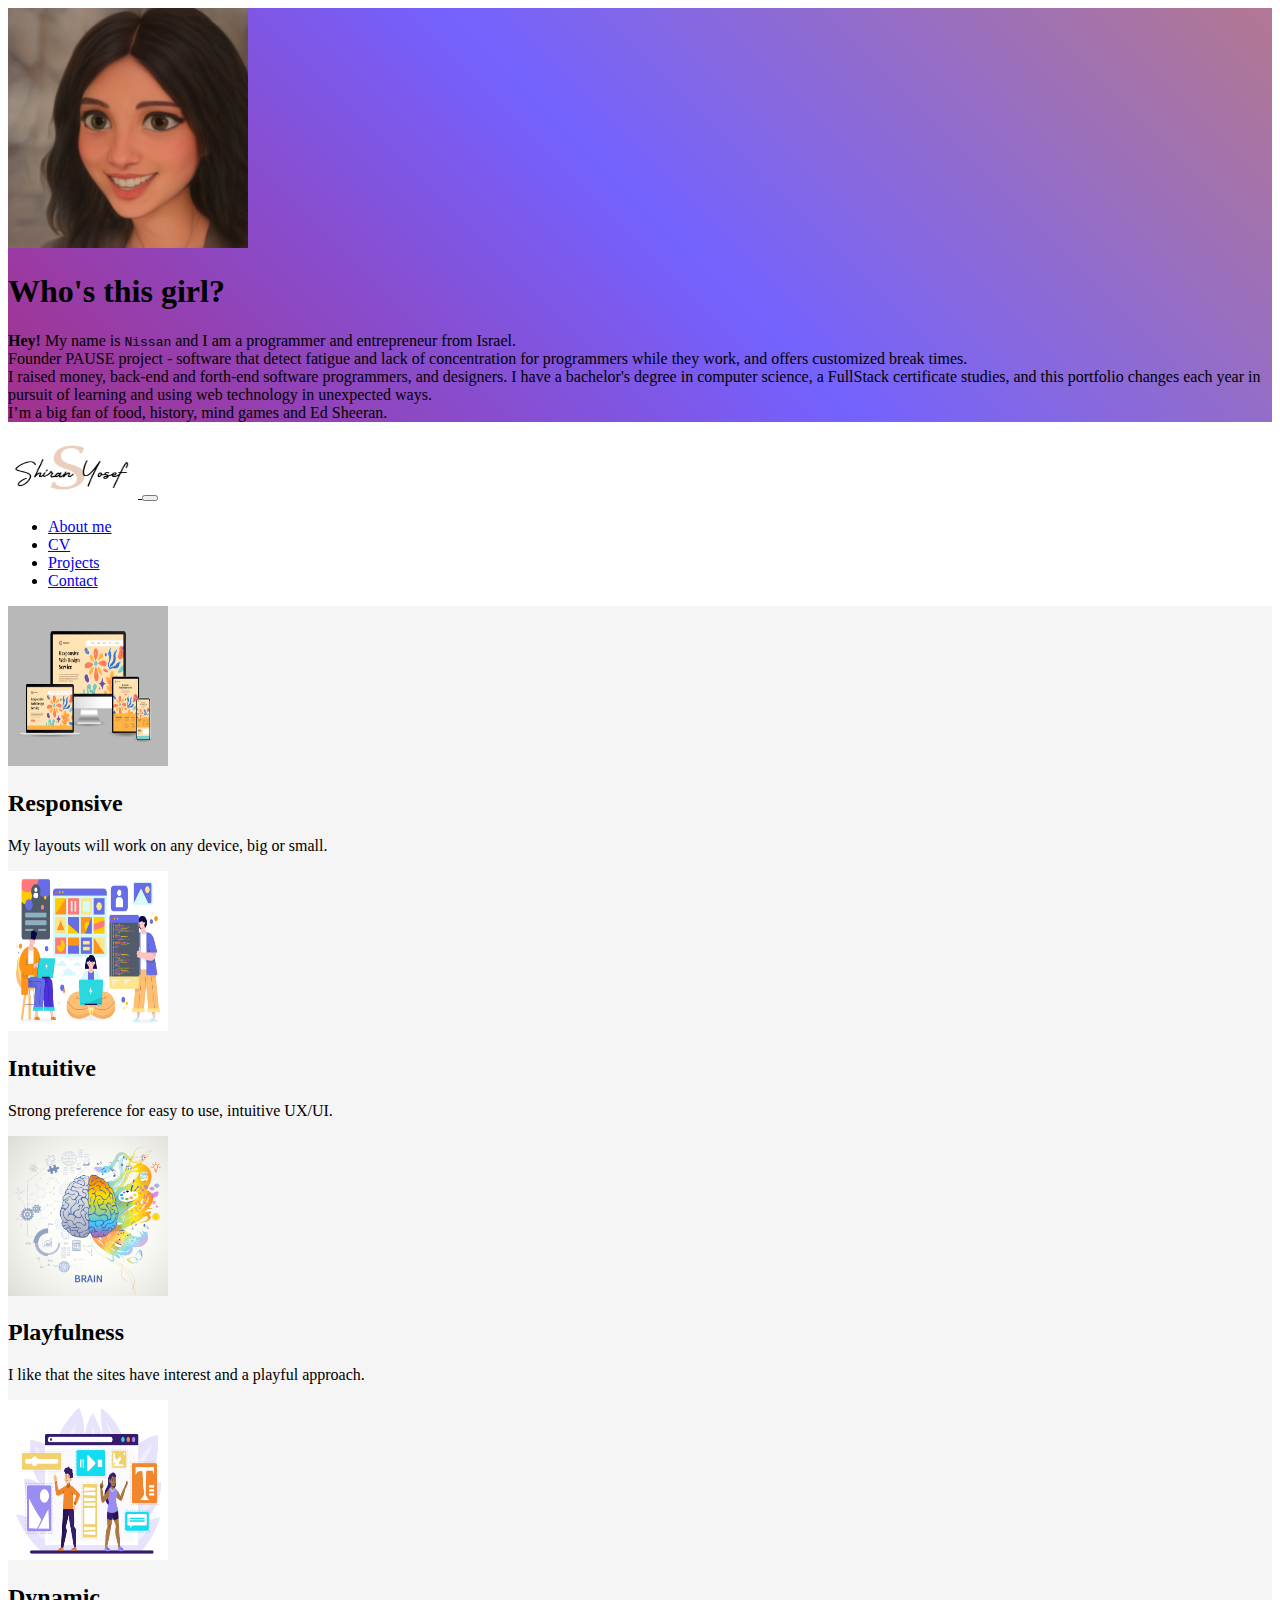
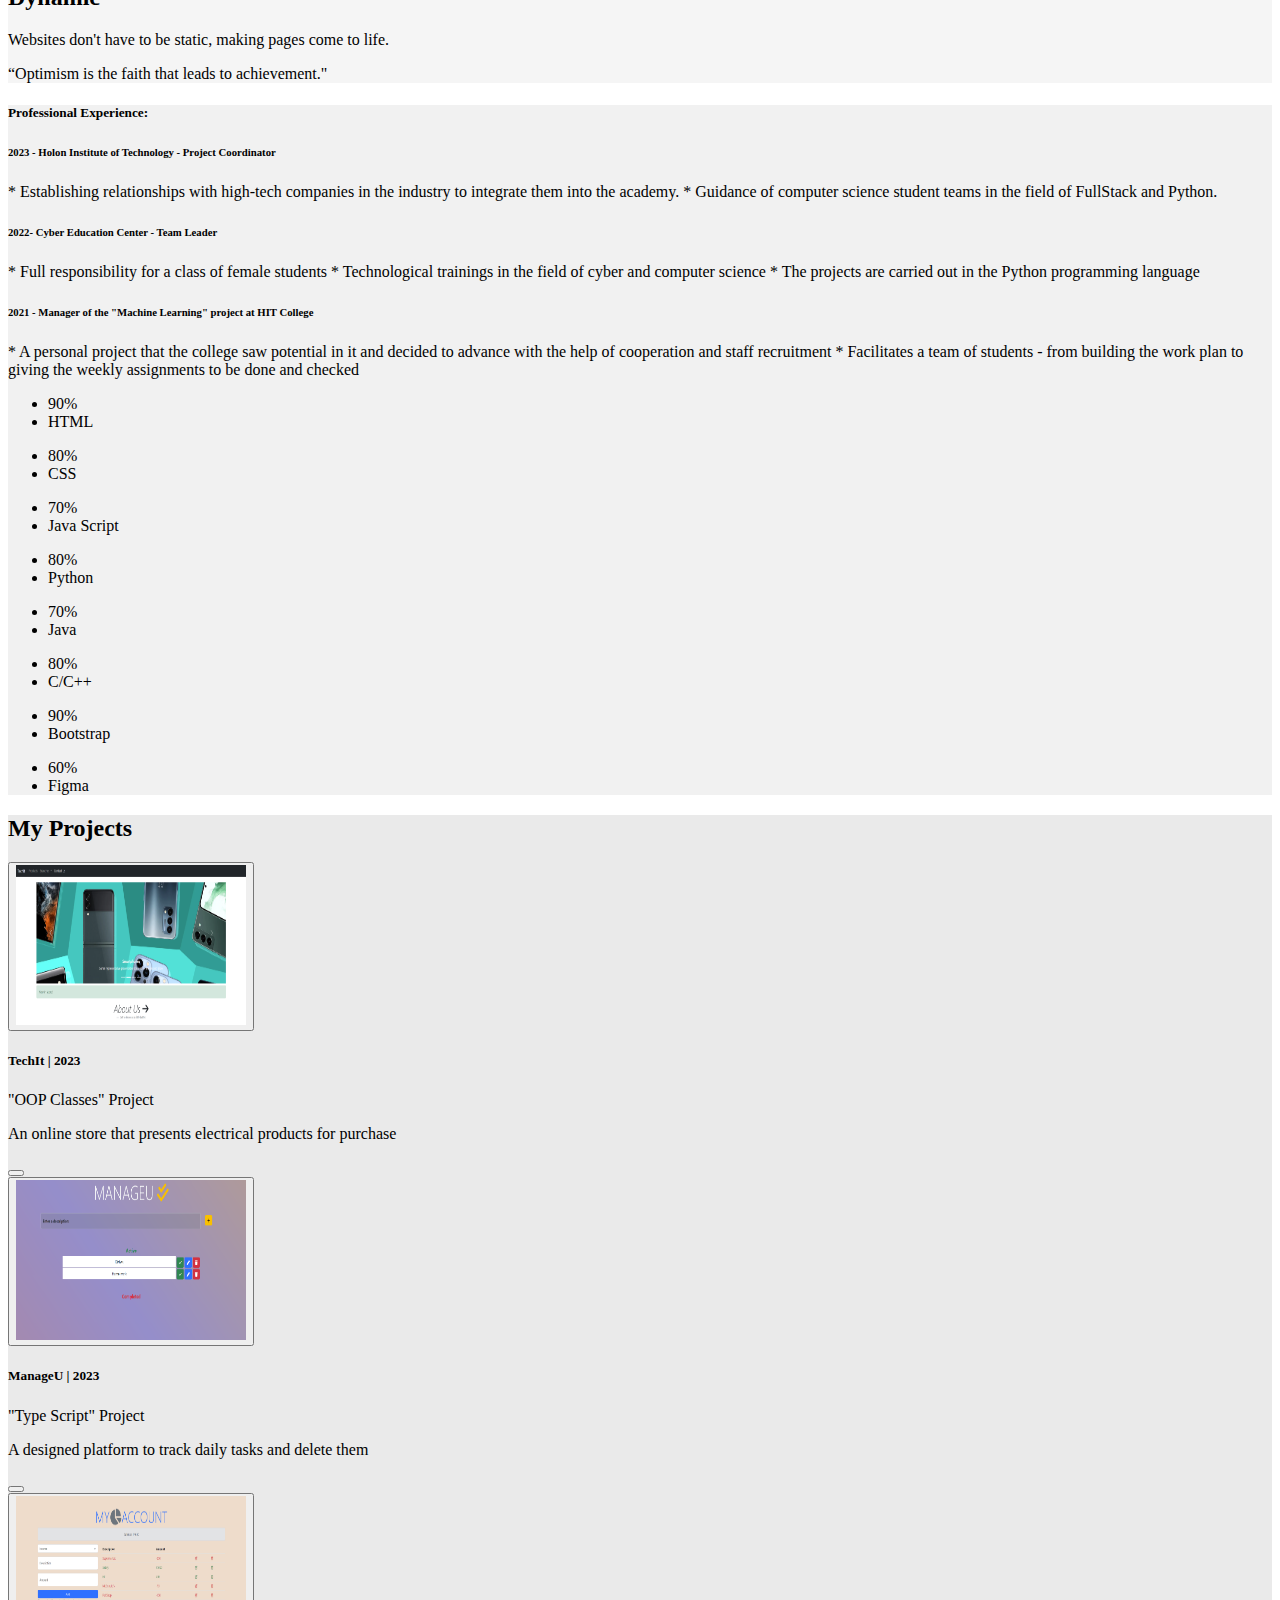
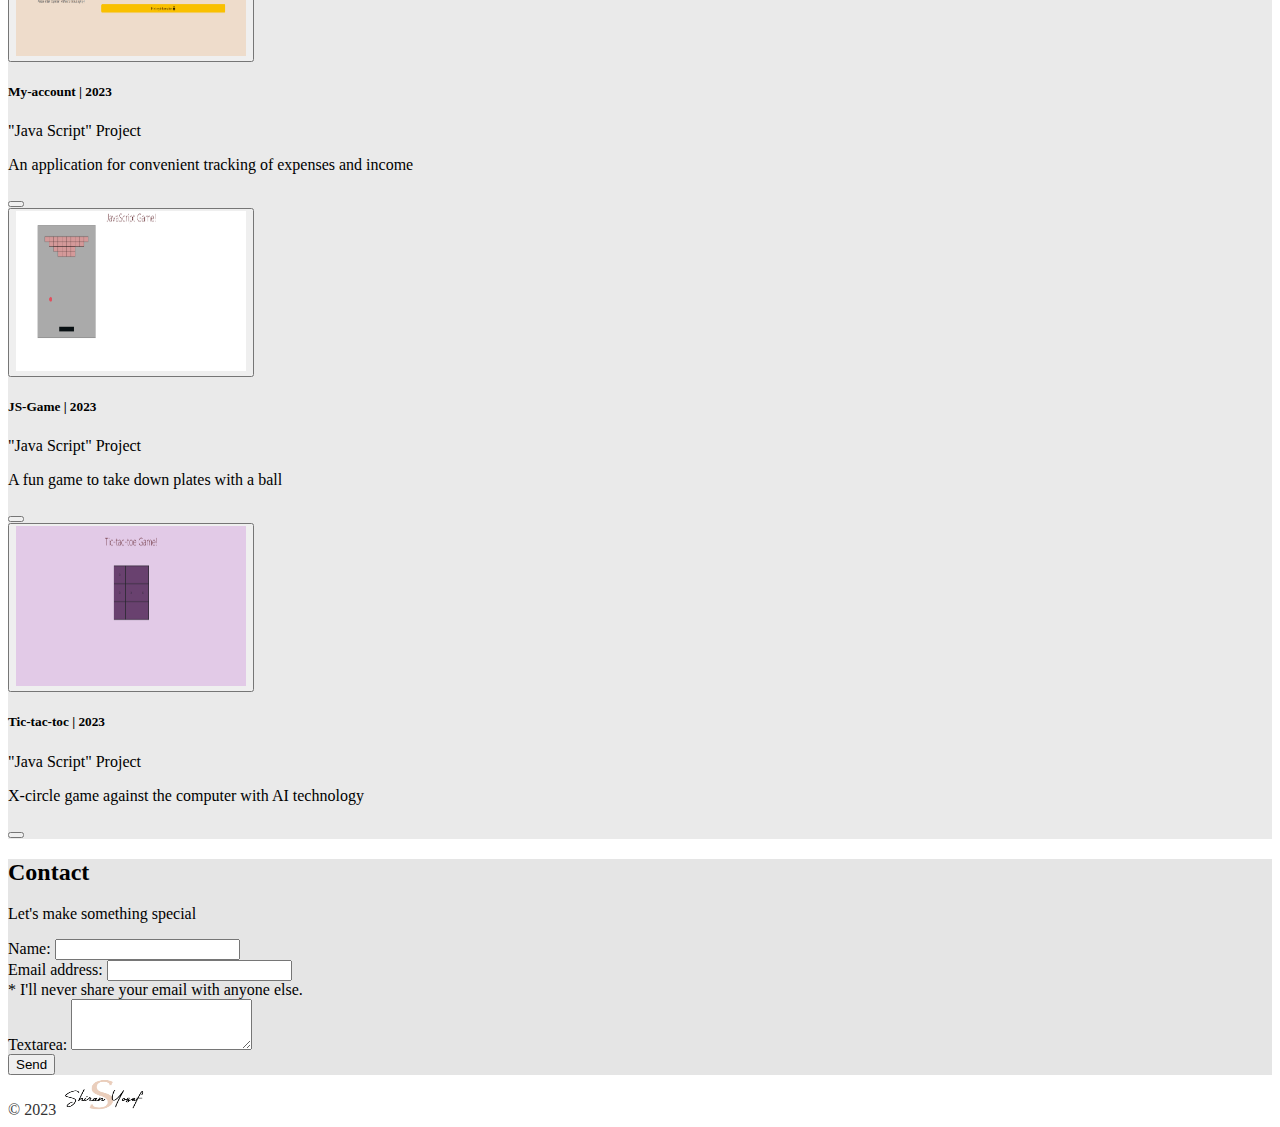
<file: index.html>
<!DOCTYPE html>
<html lang="en">
  <head>
    <meta charset="UTF-8" />
    <meta name="viewport" content="width=device-width, initial-scale=1.0" />
    <link
      rel="stylesheet"
      href="https://cdn.jsdelivr.net/npm/bootstrap@5.2.3/dist/css/bootstrap.min.css"
      integrity="sha384-rbsA2VBKQhggwzxH7pPCaAqO46MgnOM80zW1RWuH61DGLwZJEdK2Kadq2F9CUG65"
      crossorigin="anonymous"
    />
    <link
      rel="stylesheet"
      href="https://cdnjs.cloudflare.com/ajax/libs/font-awesome/6.4.0/css/all.min.css"
      integrity="sha512-iecdLmaskl7CVkqkXNQ/ZH/XLlvWZOJyj7Yy7tcenmpD1ypASozpmT/E0iPtmFIB46ZmdtAc9eNBvH0H/ZpiBw=="
      crossorigin="anonymous"
      referrerpolicy="no-referrer"
    />
    <script async src="//jsfiddle.net/bootstrapious/ekv4a6oq/embed/"></script>
    <title>My Portfolio</title>
    <link rel="stylesheet" href="index.css" />
  </head>
  <body>
    <!-- Header-->
    <section class="container-fluid py-4 header text-center">
      <div class="container py-4 text-white">
        <header class="py-2">
          <div class="bg-image hover-zoom">
            <img src="./images/profilePictureCartoon.jpg" class="rounded-circle" width="240" height="240" alt="" />
          </div>
          <h1 class="display-6 py-2">Who's this girl?</h1>
          <p class="font-italic mb-1 p-0 lh-base text lead">
            <b class="fs-5">Hey!</b> My name is <kbd class="bg-danger bg-gradient bg-opacity-25">Nissan</kbd> and I am a
            programmer and entrepreneur from Israel. <br />
            Founder PAUSE project - software that detect fatigue and lack of concentration for programmers while they
            work, and offers customized break times. <br />
            I raised money, back-end and forth-end software programmers, and designers. I have a bachelor's degree in
            computer science, a FullStack certificate studies, and this portfolio changes each year in pursuit of
            learning and using web technology in unexpected ways. <br />
            I’m a big fan of food, history, mind games and Ed Sheeran.
          </p>
        </header>
      </div>
    </section>

    <!-- Sticky navbar-->
    <header class="header sticky-top">
      <nav class="navbar navbar-expand-lg bg-danger bg-gradient bg-opacity-10 py-0 shadow-sm">
        <div class="container">
          <a class="navbar-brand" href="#">
            <strong class="h6 mb-0 font-weight-bold text-uppercase"
              ><img
                class="img mb-2"
                src="./logo/ShiranYosefLogo-removeBg.png"
                height="60"
                width="130"
                alt=""
              /> </strong
          ></a>
          <button
            class="navbar-toggler navbar-toggler-right"
            type="button"
            data-bs-toggle="collapse"
            data-bs-target="#navbarNavDropdown"
            aria-controls="navbarNavDropdown"
            aria-expanded="false"
            aria-label="Toggle navigation"
          >
            <span class="navbar-toggler-icon"></span>
          </button>
          <div class="collapse navbar-collapse" id="navbarNavDropdown">
            <ul class="navbar-nav ml-auto">
              <li class="nav-item active">
                <a class="nav-link" href="#Work Methods">About me</a>
              </li>
              <li class="nav-item"><a class="nav-link" href="#CV">CV</a></li>
              <li class="nav-item"><a class="nav-link" href="#Projects">Projects</a></li>
              <li class="nav-item"><a class="nav-link" href="#Contact">Contact</a></li>
            </ul>
          </div>
        </div>
      </nav>
    </header>

    <!-- Work Methods-->
    <section class="py-3 section-1" id="Work Methods">
      <div class="container py-5 text-center">
        <div class="row d-flex justify-content-evenly">
          <div class="col-md-3 col-sm-6">
            <img class="rounded-circle border border-4" src="./images/Responsive.jpg" width="160" height="160" alt="" />
            <h2 class="mt-3">Responsive</h2>
            <p class="text-muted lead">My layouts will work on any device, big or small.</p>
          </div>
          <div class="col-md-3 col-sm-6">
            <img class="rounded-circle border border-4" src="./images/Intuitive.jpg" width="160" height="160" alt="" />
            <h2 class="mt-3">Intuitive</h2>
            <p class="text-muted lead">Strong preference for easy to use, intuitive UX/UI.</p>
          </div>
          <div class="col-md-3 col-sm-6">
            <img
              class="rounded-circle border border-4"
              src="./images/Playfulness.jpg"
              width="160"
              height="160"
              alt=""
            />
            <h2 class="mt-3">Playfulness</h2>
            <p class="text-muted lead">I like that the sites have interest and a playful approach.</p>
          </div>
          <div class="col-md-3 col-sm-6">
            <img class="rounded-circle border border-4" src="./images/Dynamic.jpg" width="160" height="160" alt="" />
            <h2 class="mt-3">Dynamic</h2>
            <p class="text-muted lead">Websites don't have to be static, making pages come to life.</p>
          </div>
        </div>
        <p class="text lead fst-italic mt-5">“Optimism is the faith that leads to achievement."</p>
      </div>
    </section>

    <!-- CV -->
    <section class="py-5 section-2" id="CV">
      <div class="container py-2">
        <div class="row">
          <div class="card col-lg-8 overflow-auto">
            <h5 class="card-title mt-2">Professional Experience:</h5>
            <h6 class="card-subtitle text-body-secondary mt-2 text-decoration-underline">
              2023 - Holon Institute of Technology - Project Coordinator
            </h6>
            <div class="card-body fw-light">
              * Establishing relationships with high-tech companies in the industry to integrate them into the academy.
              * Guidance of computer science student teams in the field of FullStack and Python.
            </div>
            <h6 class="card-subtitle text-body-secondary mt-2 text-decoration-underline">
              2022- Cyber Education Center - Team Leader
            </h6>
            <div class="card-body fw-light fs-6">
              * Full responsibility for a class of female students * Technological trainings in the field of cyber and
              computer science * The projects are carried out in the Python programming language
            </div>
            <h6 class="card-subtitle text-body-secondary mt-2 text-decoration-underline">
              2021 - Manager of the "Machine Learning" project at HIT College
            </h6>
            <div class="card-body fw-light">
              * A personal project that the college saw potential in it and decided to advance with the help of
              cooperation and staff recruitment * Facilitates a team of students - from building the work plan to giving
              the weekly assignments to be done and checked
            </div>
          </div>
          <div class="col-lg-4 mt-4">
            <ul class="list-group list-group-horizontal">
              <li class="list-group-item col-lg-8">
                <div class="progress mt-1">
                  <div
                    class="progress-bar bg-success"
                    role="progressbar"
                    style="width: 90%"
                    aria-valuenow="25"
                    aria-valuemin="0"
                    aria-valuemax="100"
                  >
                    90%
                  </div>
                </div>
              </li>
              <li class="list-group-item list-group-item-success">HTML</li>
            </ul>
            <ul class="list-group list-group-horizontal">
              <li class="list-group-item col-lg-8">
                <div class="progress mt-1">
                  <div
                    class="progress-bar bg-success bg-gradient bg-opacity-75"
                    role="progressbar"
                    style="width: 80%"
                    aria-valuenow="25"
                    aria-valuemin="0"
                    aria-valuemax="100"
                  >
                    80%
                  </div>
                </div>
              </li>
              <li class="list-group-item list-group-item-success">CSS</li>
            </ul>
            <ul class="list-group list-group-horizontal">
              <li class="list-group-item col-lg-8">
                <div class="progress mt-1">
                  <div
                    class="progress-bar bg-success bg-gradient bg-opacity-50"
                    role="progressbar"
                    style="width: 70%"
                    aria-valuenow="25"
                    aria-valuemin="0"
                    aria-valuemax="100"
                  >
                    70%
                  </div>
                </div>
              </li>
              <li class="list-group-item list-group-item-success">Java Script</li>
            </ul>
            <ul class="list-group list-group-horizontal">
              <li class="list-group-item col-lg-8">
                <div class="progress mt-1">
                  <div
                    class="progress-bar bg-success bg-gradient bg-opacity-75"
                    role="progressbar"
                    style="width: 80%"
                    aria-valuenow="25"
                    aria-valuemin="0"
                    aria-valuemax="100"
                  >
                    80%
                  </div>
                </div>
              </li>
              <li class="list-group-item list-group-item-success">Python</li>
            </ul>
            <ul class="list-group list-group-horizontal">
              <li class="list-group-item col-lg-8">
                <div class="progress mt-1">
                  <div
                    class="progress-bar bg-success bg-gradient bg-opacity-50"
                    role="progressbar"
                    style="width: 70%"
                    aria-valuenow="25"
                    aria-valuemin="0"
                    aria-valuemax="100"
                  >
                    70%
                  </div>
                </div>
              </li>
              <li class="list-group-item list-group-item-success">Java</li>
            </ul>
            <ul class="list-group list-group-horizontal">
              <li class="list-group-item col-lg-8">
                <div class="progress mt-1">
                  <div
                    class="progress-bar bg-success bg-gradient bg-opacity-75"
                    role="progressbar"
                    style="width: 80%"
                    aria-valuenow="25"
                    aria-valuemin="0"
                    aria-valuemax="100"
                  >
                    80%
                  </div>
                </div>
              </li>
              <li class="list-group-item list-group-item-success">C/C++</li>
            </ul>
            <ul class="list-group list-group-horizontal">
              <li class="list-group-item col-lg-8">
                <div class="progress mt-1">
                  <div
                    class="progress-bar bg-success"
                    role="progressbar"
                    style="width: 90%"
                    aria-valuenow="25"
                    aria-valuemin="0"
                    aria-valuemax="100"
                  >
                    90%
                  </div>
                </div>
              </li>
              <li class="list-group-item list-group-item-success">Bootstrap</li>
            </ul>
            <ul class="list-group list-group-horizontal">
              <li class="list-group-item col-lg-8">
                <div class="progress mt-1">
                  <div
                    class="progress-bar bg-success bg-gradient bg-opacity-25"
                    role="progressbar"
                    style="width: 60%"
                    aria-valuenow="25"
                    aria-valuemin="0"
                    aria-valuemax="100"
                  >
                    60%
                  </div>
                </div>
              </li>
              <li class="list-group-item list-group-item-success">Figma</li>
            </ul>
          </div>
        </div>
      </div>
    </section>

    <!-- Projects -->
    <section class="py-3 section-3" id="Projects">
      <div class="container py-5 text-center">
        <h2>My Projects</h2>
        <div class="row d-flex justify-content-evenly mt-5">
          <div class="col-md-4 col-sm-6">
            <button
              type="button"
              class="btn btn-link"
              onclick="window.location.href='//techit-company-nissan.netlify.app//';"
            >
              <img class="border border-4" src="./images/TechIt.jpg" width="230" height="160" alt="" />
            </button>
            <h5 class="mt-3">TechIt | 2023</h5>
            <p class="text-muted lead fst-italic mb-1">"OOP Classes" Project</p>
            <p class="mb-1">An online store that presents electrical products for purchase</p>
            <button
              type="button"
              class="btn btn-link"
              onclick="window.location.href='//github.com/Shiranyosef12/techit-company/';"
            >
              <i class="fa-brands fa-github fa-xl"></i>
            </button>
          </div>
          <div class="col-md-4 col-sm-6">
            <button type="button" class="btn btn-link" onclick="window.location.href='//manageu-nissan.netlify.app/';">
              <img class="border border-4" src="./images/ManageU.jpg" width="230" height="160" alt="" />
            </button>
            <h5 class="mt-3">ManageU | 2023</h5>
            <p class="text-muted lead fst-italic mb-1">"Type Script" Project</p>
            <p class="mb-1">A designed platform to track daily tasks and delete them</p>
            <button
              type="button"
              class="btn btn-link"
              onclick="window.location.href='//github.com/Shiranyosef12/manageu/';"
            >
              <i class="fa-brands fa-github fa-xl"></i>
            </button>
          </div>
          <div class="col-md-4 col-sm-6">
            <button
              type="button"
              class="btn btn-link"
              onclick="window.location.href='//myaccount-nissan.netlify.app/';"
            >
              <img class="border border-4" src="./images/My-account.jpg" width="230" height="160" alt="" />
            </button>
            <h5 class="mt-3">My-account | 2023</h5>
            <p class="text-muted lead fst-italic mb-1">"Java Script" Project</p>
            <p class="mb-1">An application for convenient tracking of expenses and income</p>
            <button
              type="button"
              class="btn btn-link"
              onclick="window.location.href='//github.com/Shiranyosef12/account/';"
            >
              <i class="fa-brands fa-github fa-xl"></i>
            </button>
          </div>
          <div class="col-md-4 col-sm-6">
            <button type="button" class="btn btn-link" onclick="window.location.href='//js-game-nissan.netlify.app/';">
              <img class="border border-4" src="./images/JS-Game.jpg" width="230" height="160" alt="" />
            </button>
            <h5 class="mt-3">JS-Game | 2023</h5>
            <p class="text-muted lead fst-italic mb-1">"Java Script" Project</p>
            <p class="mb-1">A fun game to take down plates with a ball</p>
            <button
              type="button"
              class="btn btn-link"
              onclick="window.location.href='//github.com/Shiranyosef12/JS-Game/';"
            >
              <i class="fa-brands fa-github fa-xl"></i>
            </button>
          </div>
          <div class="col-md-4 col-sm-6">
            <button
              type="button"
              class="btn btn-link"
              onclick="window.location.href='//tic-tac-toe-game-nissan.netlify.app/';"
            >
              <img class="border border-4" src="./images/Tic-tac-toc.jpg" width="230" height="160" alt="" />
            </button>
            <h5 class="mt-3">Tic-tac-toc | 2023</h5>
            <p class="text-muted lead fst-italic mb-1">"Java Script" Project</p>
            <p class="mb-1">X-circle game against the computer with AI technology</p>
            <button
              type="button"
              class="btn btn-link"
              onclick="window.location.href='//github.com/Shiranyosef12/JS-Tic-tac-toe-Game/';"
            >
              <i class="fa-brands fa-github fa-xl"></i>
            </button>
          </div>
        </div>
      </div>
    </section>

    <!-- Contact -->
    <section class="py-1 section-4" id="Contact">
      <div class="container py-5 text-center">
        <div class="row">
          <div class="col-lg-6 mx-auto">
            <h2>Contact</h2>
            <p class="text-muted lead">Let's make something special</p>
            <form>
              <div class="mb-3">
                <label for="InputName" class="form-label">Name:</label>
                <input type="text" class="form-control" minlength="2" />
              </div>
              <div class="mb-3">
                <label for="exampleInputEmail1" class="form-label">Email address:</label>
                <input type="email" class="form-control" id="exampleInputEmail1" aria-describedby="emailHelp" />
                <div id="emailHelp" class="form-text">* I'll never share your email with anyone else.</div>
              </div>
              <div class="mb-3">
                <label for="FormControlTextarea" class="form-label">Textarea:</label>
                <textarea class="form-control" rows="3" minlength="4"></textarea>
              </div>
              <button type="submit" class="btn btn-primary">Send</button>
            </form>
          </div>
        </div>
      </div>
    </section>

    <!-- Footer -->
    <footer class="bg-danger bg-gradient bg-opacity-10 py-0 shadow-sm text-center text-white">
      <div class="container p-1 pb-0">
        <section class="mb-1">
          <a
            class="btn btn-primary m-1"
            style="background-color: #3b5998"
            href="https://www.facebook.com/"
            role="button"
            ><i class="fab fa-facebook-f"></i
          ></a>
          <a
            class="btn btn-primary btn-floating m-1"
            style="background-color: #dd4b39"
            href="https://myaccount.google.com/?hl=iw"
            role="button"
            ><i class="fab fa-google"></i
          ></a>
          <a
            class="btn btn-primary btn-floating m-1"
            style="background-color: #ac2bac"
            href="https://www.instagram.com/"
            role="button"
            ><i class="fab fa-instagram"></i
          ></a>
          <a
            class="btn btn-primary btn-floating m-1"
            style="background-color: #0082ca"
            href="https://www.linkedin.com/feed/"
            role="button"
            ><i class="fab fa-linkedin-in"></i
          ></a>
          <a
            class="btn btn-primary btn-floating m-1"
            style="background-color: #333333"
            href="https://github.com/"
            role="button"
            ><i class="fab fa-github"></i
          ></a>
        </section>
      </div>

      <div class="text-center p-1" style="color: #333333">
        © 2023
        <img class="img mb-2" src="./logo/ShiranYosefLogo-removeBg.png" height="40" width="90" alt="" />
      </div>
    </footer>
    <script
      src="https://cdn.jsdelivr.net/npm/bootstrap@5.2.3/dist/js/bootstrap.bundle.min.js"
      integrity="sha384-kenU1KFdBIe4zVF0s0G1M5b4hcpxyD9F7jL+jjXkk+Q2h455rYXK/7HAuoJl+0I4"
      crossorigin="anonymous"
    ></script>
    <script src="test.js"></script>
  </body>
</html>
</file>
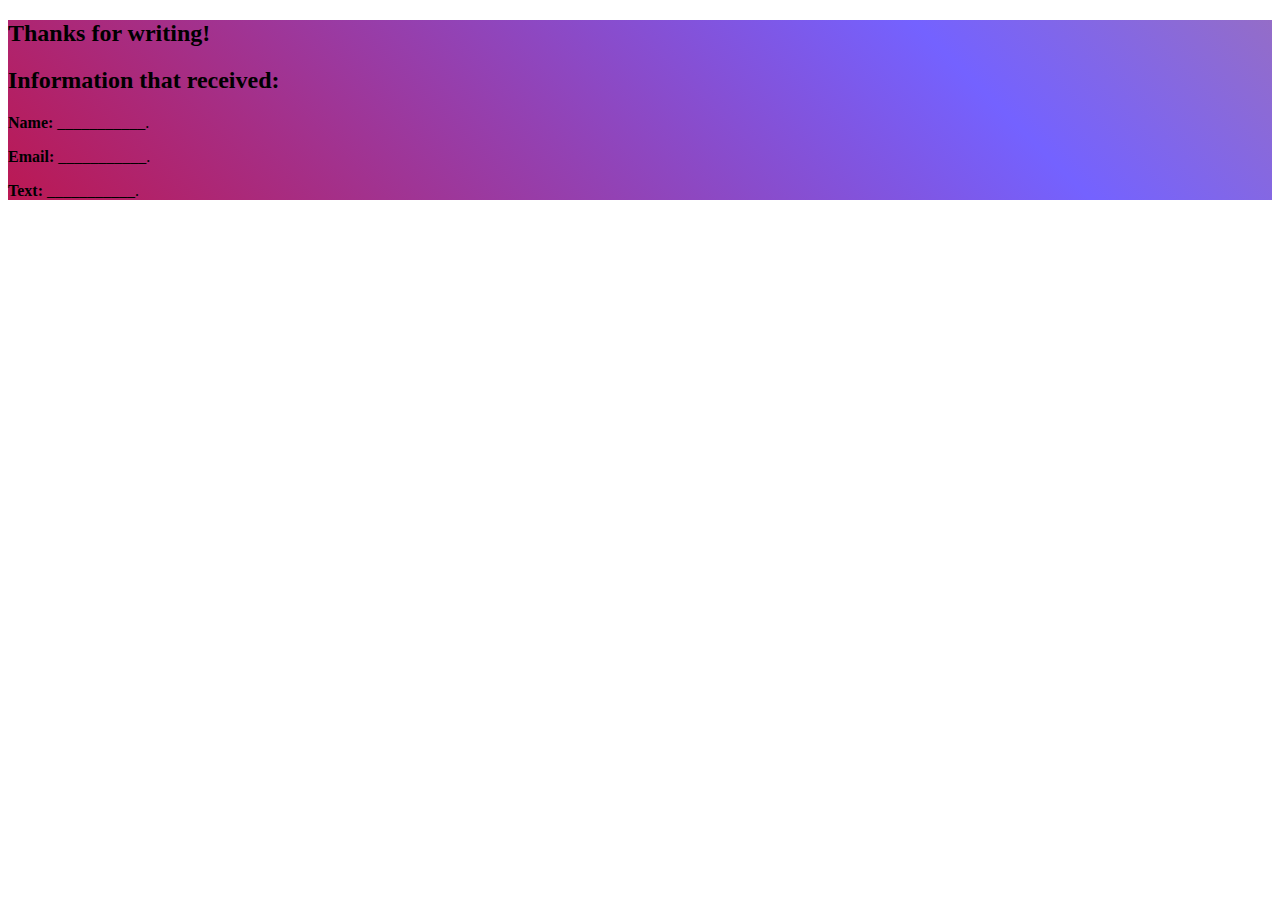
<file: formDetails.html>
<!DOCTYPE html>
<html lang="en">
  <head>
    <meta charset="UTF-8" />
    <meta name="viewport" content="width=device-width, initial-scale=1.0" />
    <title>Form Details</title>
    <link rel="stylesheet" href="index.css" />
    <link rel="stylesheet" href="test.html" />
    <link
      rel="stylesheet"
      href="https://cdn.jsdelivr.net/npm/bootstrap@5.2.3/dist/css/bootstrap.min.css"
      integrity="sha384-rbsA2VBKQhggwzxH7pPCaAqO46MgnOM80zW1RWuH61DGLwZJEdK2Kadq2F9CUG65"
      crossorigin="anonymous"
    />
    <link
      rel="stylesheet"
      href="https://cdnjs.cloudflare.com/ajax/libs/font-awesome/6.4.0/css/all.min.css"
      integrity="sha512-iecdLmaskl7CVkqkXNQ/ZH/XLlvWZOJyj7Yy7tcenmpD1ypASozpmT/E0iPtmFIB46ZmdtAc9eNBvH0H/ZpiBw=="
      crossorigin="anonymous"
      referrerpolicy="no-referrer"
    />
  </head>
  <body>
    <div class="container-fluid text-center">
      <h2 class="display-3"><b>Thanks for writing!</b></h2>
      <h2 class="display-6 mt-3">Information that received:</h2>
      <p class="mt-4"><b>Name:</b> <span id="outputName1">___________</span>.</p>
      <p><b>Email:</b> <span id="outputEmail1">___________</span>.</p>
      <p><b>Text:</b> <span id="outputText1">___________</span>.</p>
    </div>
    <script
      src="https://cdn.jsdelivr.net/npm/bootstrap@5.2.3/dist/js/bootstrap.bundle.min.js"
      integrity="sha384-kenU1KFdBIe4zVF0s0G1M5b4hcpxyD9F7jL+jjXkk+Q2h455rYXK/7HAuoJl+0I4"
      crossorigin="anonymous"
    ></script>
    <script src="test.js"></script>
  </body>
</html>
</file>
<file: index.css>
.text-small {
  font-size: 0.9rem !important;
}

.container-fluid {
  height: 100%;
  width: 100%;
  background: linear-gradient(45deg, #d2001a, #7462ff, #f48e21, #23d5ab);
  background-size: 300% 300%;
  animation: color 12s ease-in-out infinite;
}

@keyframes color {
  0% {
    background-position: 0 50%;
  }
  50% {
    background-position: 100% 50%;
  }
  100% {
    background-position: 0 50%;
  }
}

.section-1 {
  background: #f5f5f5;
}

.section-2 {
  background: #f1f1f1;
}

.section-3 {
  background: #eaeaea;
}

.section-4 {
  background: #e5e5e5;
}

img {
  transition: all 0.3s ease-in-out;
}

img:hover {
  transform: scale(1.15);
}
</file>
